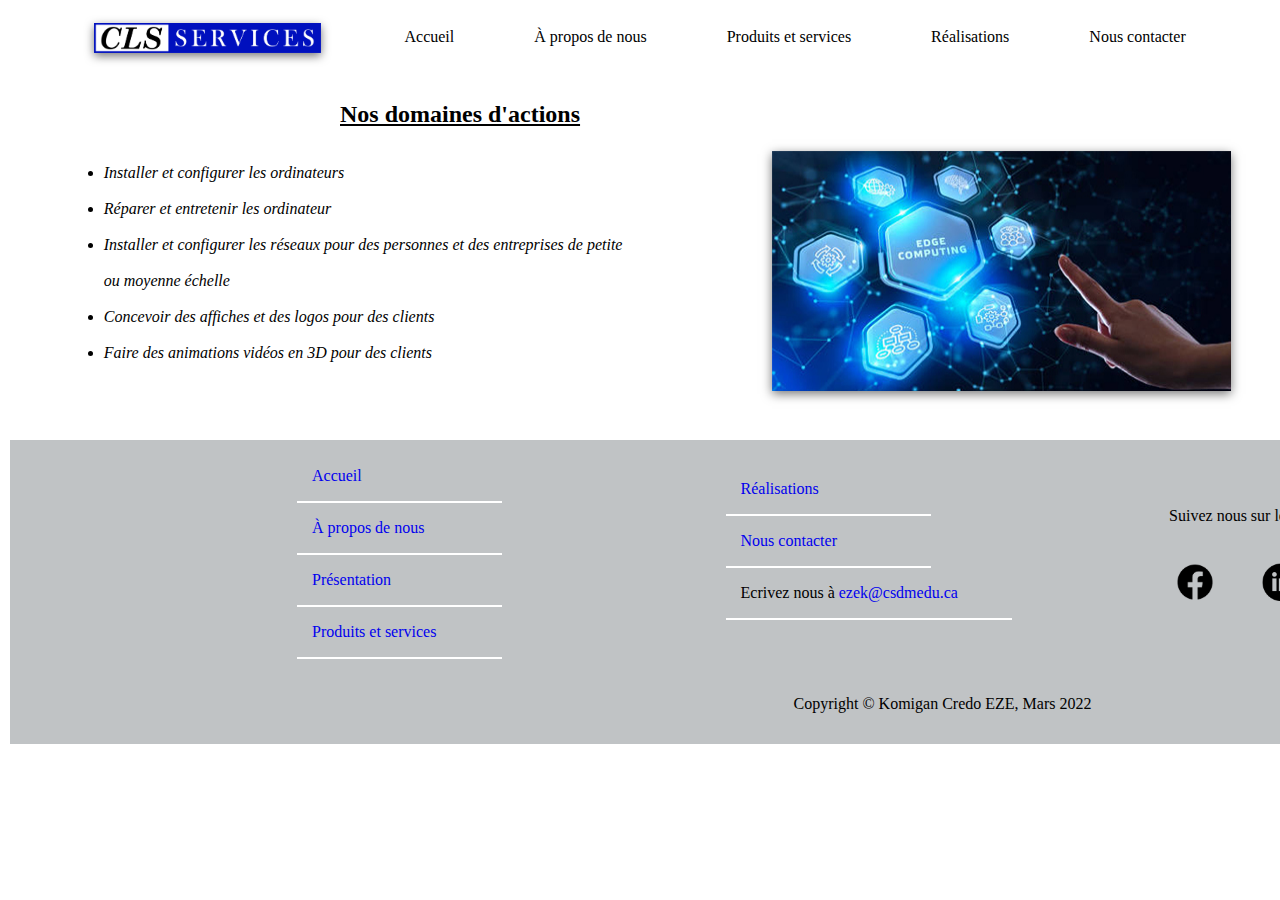
<file: actions.html>
<!DOCTYPE htlm>
<HTLM>

<HEAD>
  <TITLE> Domaines d'actions CLS Services </TITLE>
  <META charset="utf-8">
  <link rel="stylesheet" href="actions.css"/>
</HEAD>
  
<BODY>

<DIV CLASS="contenumenu">
<TABLE ALIGN="center">
	<TR>
		<TD><A href="index.html"><IMG CLASS="logo" SRC="images/Logo2.jpg" HEIGHT="30px"></A></TD>
		<TD>
		<NAV>
			<UL> 
				<LI><A href="index.html">Accueil</A></LI>
				<LI><A href="propos.html">À propos de nous</A>
					<UL CLASS="submenu">
						<LI><A href="presentation.html">Présentation</A></LI>
						<LI><A href="actions.html">Domaines d'actions</A></LI>
					</UL>
				</LI>
						<LI><A href="servicesproduits.html">Produits et services</A>
					<UL CLASS="submenu">
						<LI><A href="solutionsInformatiques.html">Solutions informatiques</A></LI>
						<LI><A href="solutionsInfographiques.html">Solutions infographiques</A></LI>
					</UL>
				</LI>
						<LI><A href="realisations.html">Réalisations</A>
					<UL CLASS="submenu">
						<LI><A href="informatique.html">Informatique</A></LI>
						<LI><A href="infographie.html">Infographie</A></LI>
					</UL>
				</LI>
				<LI><A href="contact.html">Nous contacter</A></LI>
			</UL>
		</NAV>
		</TD>
	</TR>
</TABLE>
</DIV>
 
<H2 STYLE="padding:20 0 0 330px"><U>Nos domaines d'actions</U></H2>

<DIV CLASS="actions" ALIGN="Center">
<TABLE BORDER="0">
	<TR>
		<TD CLASS="taille1">
				<DIV>
					<FONT FACE="Verdana">
						<UL>
							<LI><I>Installer et configurer les ordinateurs</I></LI></BR>
							<LI><I>Réparer et entretenir les ordinateur</I></LI></BR>
							<LI><I>Installer et configurer les réseaux pour des personnes 
							et des entreprises de petite</BR></BR> ou moyenne échelle</I></LI></BR>
							<LI><I>Concevoir des affiches et des logos pour des clients</I></LI></BR>
							<LI><I>Faire des animations vidéos en 3D pour des clients</I></LI>
						
						</UL>

					</FONT>
				</DIV>		
		</TD>
		
		<TD CLASS="taille2">
 			<DIV CLASS="i1">
			<IMG SRC="diap/actions.jpg" WIDTH="459px" HEIGHT="240px">

			</DIV>	
		</TD>
</TABLE>
</DIV>

</BR>
</BR>


<DIV CLASS="contenufooter">
<FOOTER>
<DIV CLASS="contenumenu">
	<TABLE CLASS="tabfooter">
		<TR CLASS="tabtr">
			<TD CLASS="tabtd"><P><A href="index.html">Accueil</A></P>
				<HR ALIGN="left" WIDTH="50%" COLOR="white">
				<P><A href="propos.html">À propos de nous</A></P>
				<HR ALIGN="left" WIDTH="50%" COLOR="white">
				<P><A href="presentation.html">Présentation</A></P>
				<HR ALIGN="left" WIDTH="50%" COLOR="white">
				<P><A href="servicesproduits.html">Produits et services</A></P>
				<HR ALIGN="left" WIDTH="50%" COLOR="white">
			</TD>

			<TD CLASS="tabtd"><P><A href="realisations.html">Réalisations</A></P>
				<HR ALIGN="left" WIDTH="50%" COLOR="white">
				<P><A href="contact.html">Nous contacter</A></P>
				<HR ALIGN="left" WIDTH="50%" COLOR="white">
				<P>Ecrivez nous à <A CLASS="email" HREF="mailto:ezek@csdmedu.ca"> ezek@csdmedu.ca</A></P>
				<HR ALIGN="left" WIDTH="70%" COLOR="white">
				<P><A href="#"></BR></A></P>
			</TD>
		<DIV>	
			<TD CLASS="tabtd" ALIGN="left"><P>Suivez nous sur les réseaux sociaux</P>
				<A href="https://www.facebook.com/credo.eze" TARGET="_blank"><IMG SRC="images/fb.png" WIDTH="10%"></A>
				<A href="https://www.linkedin.com/in/crédo-eze-6a035726" TARGET="_blank"><IMG SRC="images/ln.png" WIDTH="10%"></A>
				<A href="https://www.twitter.com/credolesaint" TARGET="_blank"><IMG SRC="images/tw.png" WIDTH="9%"></A>
				<A href="https://www.youtube.com/channel/UCjar7HT427yYX2AzEuqwKlg" TARGET="_blank"><IMG SRC="images/ytb.png" WIDTH="10%"></A>
			</TD>
		</DIV>
		</TR>
	<TABLE>
	
<FONT ALIGN="center">
<P>Copyright © Komigan Credo EZE, Mars 2022</P>	
</FONT>
</DIV>	

</FOOTER>
</DIV>	

</BODY>

</HTLM>
</file>
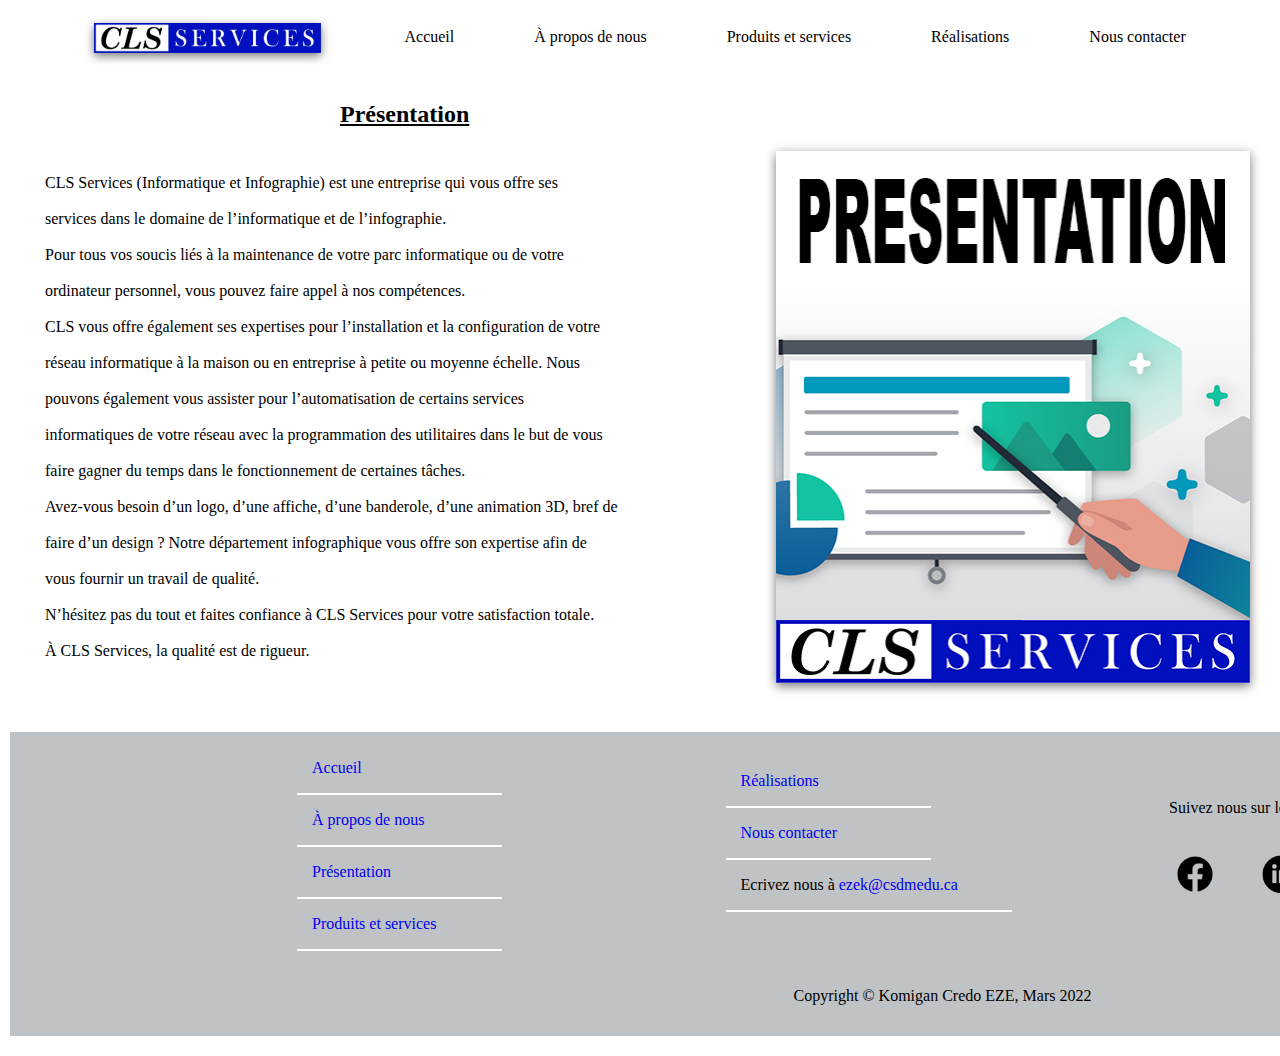
<file: presentation.html>
<!DOCTYPE htlm>
<HTLM>

<HEAD>
  <TITLE> Présentation CLS Services </TITLE>
  <META charset="utf-8">
  <link rel="stylesheet" href="presentation.css"/>
</HEAD>
  
<BODY>

<DIV CLASS="contenumenu">
<TABLE ALIGN="center">
	<TR>
		<TD><A href="index.html"><IMG CLASS="logo" SRC="images/Logo2.jpg" HEIGHT="30px"></A></TD>
		<TD>
		<NAV>
			<UL> 
				<LI><A href="index.html">Accueil</A></LI>
				<LI><A href="propos.html">À propos de nous</A>
					<UL CLASS="submenu">
						<LI><A href="presentation.html">Présentation</A></LI>
						<LI><A href="actions.html">Domaines d'actions</A></LI>
					</UL>
				</LI>
						<LI><A href="servicesproduits.html">Produits et services</A>
					<UL CLASS="submenu">
						<LI><A href="solutionsInformatiques.html">Solutions informatiques</A></LI>
						<LI><A href="solutionsInfographiques.html">Solutions infographiques</A></LI>
					</UL>
				</LI>
						<LI><A href="realisations.html">Réalisations</A>
					<UL CLASS="submenu">
						<LI><A href="informatique.html">Informatique</A></LI>
						<LI><A href="infographie.html">Infographie</A></LI>
					</UL>
				</LI>
				<LI><A href="contact.html">Nous contacter</A></LI>
			</UL>
		</NAV>
		</TD>
	</TR>
</TABLE>
</DIV>
 
<H2 STYLE="padding:20 0 0 330px"><U>Présentation</U></H2>

<DIV CLASS="presentation" ALIGN="Center">
<TABLE BORDER="0">
	<TR>
		<TD CLASS="taille1">
				<DIV>
					<FONT FACE="Verdana">
					<P>
					CLS Services (Informatique et Infographie) est une entreprise qui vous offre ses </BR></BR> services 
					dans le domaine de l’informatique et de l’infographie.</BR></BR>
					Pour tous vos soucis liés à la maintenance de votre parc informatique ou de votre </BR></BR>ordinateur 
					personnel, vous pouvez faire appel à nos compétences.</BR></BR>
					CLS vous offre également ses expertises pour l’installation et la configuration de votre </BR></BR>réseau 
					informatique à la maison ou en entreprise à petite ou moyenne échelle. Nous</BR></BR> pouvons également 
					vous assister pour l’automatisation de certains services </BR></BR> informatiques de votre réseau avec 
					la programmation des utilitaires dans le but de vous </BR></BR> faire gagner du temps dans le fonctionnement 
					de certaines tâches.</BR></BR>
					Avez-vous besoin d’un logo, d’une affiche, d’une banderole, d’une animation 3D, bref de </BR></BR> faire d’un design ? 
					Notre département infographique vous offre son expertise afin de </BR></BR> vous fournir un travail de qualité.</BR></BR>
					N’hésitez pas du tout et faites confiance à CLS Services pour votre satisfaction totale.</BR></BR>
					À CLS Services, la qualité est de rigueur.

					</P>
					</FONT>
				</DIV>		
		</TD>
		
		<TD CLASS="taille2">
 			<DIV CLASS="i1">
			<IMG SRC="diap/presentation.jpg" WIDTH="474px" HEIGHT="532px">

			</DIV>	
		</TD>
</TABLE>
</DIV>

</BR>
</BR>


<DIV CLASS="contenufooter">
<FOOTER>
<DIV CLASS="contenumenu">
	<TABLE CLASS="tabfooter">
		<TR CLASS="tabtr">
			<TD CLASS="tabtd"><P><A href="index.html">Accueil</A></P>
				<HR ALIGN="left" WIDTH="50%" COLOR="white">
				<P><A href="propos.html">À propos de nous</A></P>
				<HR ALIGN="left" WIDTH="50%" COLOR="white">
				<P><A href="presentation.html">Présentation</A></P>
				<HR ALIGN="left" WIDTH="50%" COLOR="white">
				<P><A href="servicesproduits.html">Produits et services</A></P>
				<HR ALIGN="left" WIDTH="50%" COLOR="white">
			</TD>

			<TD CLASS="tabtd"><P><A href="realisations.html">Réalisations</A></P>
				<HR ALIGN="left" WIDTH="50%" COLOR="white">
				<P><A href="contact.html">Nous contacter</A></P>
				<HR ALIGN="left" WIDTH="50%" COLOR="white">
				<P>Ecrivez nous à <A CLASS="email" HREF="mailto:ezek@csdmedu.ca"> ezek@csdmedu.ca</A></P>
				<HR ALIGN="left" WIDTH="70%" COLOR="white">
				<P><A href="#"></BR></A></P>
			</TD>
		<DIV>	
			<TD CLASS="tabtd" ALIGN="left"><P>Suivez nous sur les réseaux sociaux</P>
				<A href="https://www.facebook.com/credo.eze" TARGET="_blank"><IMG SRC="images/fb.png" WIDTH="10%"></A>
				<A href="https://www.linkedin.com/in/crédo-eze-6a035726" TARGET="_blank"><IMG SRC="images/ln.png" WIDTH="10%"></A>
				<A href="https://www.twitter.com/credolesaint" TARGET="_blank"><IMG SRC="images/tw.png" WIDTH="9%"></A>
				<A href="https://www.youtube.com/channel/UCjar7HT427yYX2AzEuqwKlg" TARGET="_blank"><IMG SRC="images/ytb.png" WIDTH="10%"></A>
			</TD>
		</DIV>
		</TR>
	<TABLE>
	
<FONT ALIGN="center">
<P>Copyright © Komigan Credo EZE, Mars 2022</P>	
</FONT>
</DIV>	

</FOOTER>
</DIV>	

</BODY>

</HTLM>
</file>
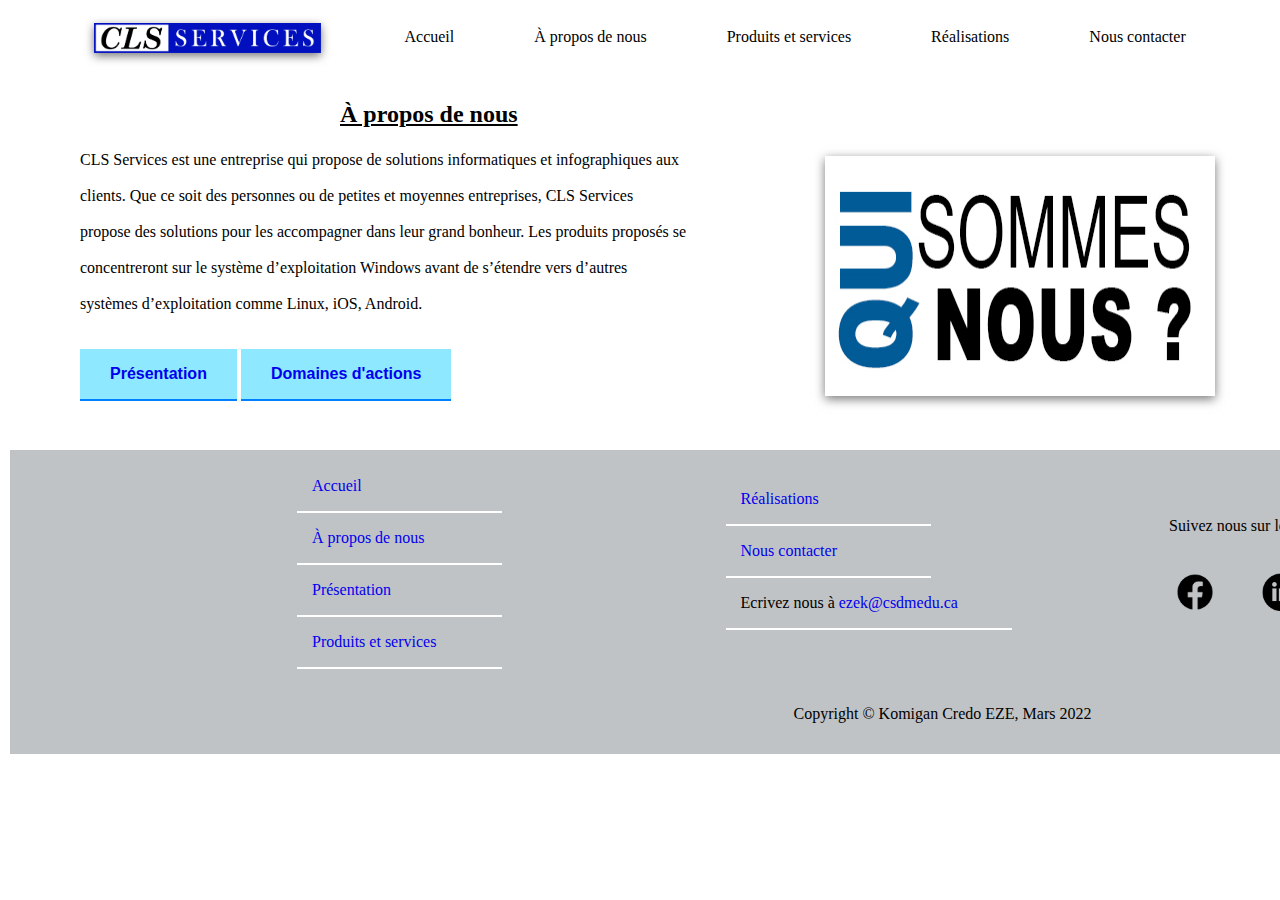
<file: propos.html>
<!DOCTYPE htlm>
<HTLM>

<HEAD>
  <TITLE> À propos de nous CLS Services </TITLE>
  <META charset="utf-8">
  <link rel="stylesheet" href="propos.css"/>
</HEAD>
  
<BODY>

<DIV CLASS="contenumenu">
<TABLE ALIGN="center">
	<TR>
		<TD><A href="index.html"><IMG CLASS="logo" SRC="images/Logo2.jpg" HEIGHT="30px"></A></TD>
		<TD>
		<NAV>
			<UL> 
				<LI><A href="index.html">Accueil</A></LI>
				<LI CLASS="activePropos"><A href="propos.html">À propos de nous</A>
					<UL CLASS="submenu">
						<LI><A href="presentation.html">Présentation</A></LI>
						<LI><A href="actions.html">Domaines d'actions</A></LI>
					</UL>
				</LI>
						<LI><A href="servicesproduits.html">Produits et services</A>
					<UL CLASS="submenu">
						<LI><A href="solutionsInformatiques.html">Solutions informatiques</A></LI>
						<LI><A href="solutionsInfographiques.html">Solutions infographiques</A></LI>
					</UL>
				</LI>
						<LI><A href="realisations.html">Réalisations</A>
					<UL CLASS="submenu">
						<LI><A href="informatique.html">Informatique</A></LI>
						<LI><A href="infographie.html">Infographie</A></LI>
					</UL>
				</LI>
				<LI><A href="contact.html">Nous contacter</A></LI>
			</UL>
		</NAV>
		</TD>
	</TR>
</TABLE>
</DIV>

<H2 STYLE="padding:20 0 0 330px"><U>À propos de nous</U></H2>

<DIV CLASS="presentationbody" ALIGN="Center">
<TABLE BORDER="0">
	<TR>
		<TD CLASS="taille1">
				<DIV>
					<FONT FACE="Verdana">
					<P>CLS Services est une entreprise qui propose de solutions informatiques 
					et infographiques aux </BR></BR> clients. Que ce soit des personnes ou de petites et moyennes entreprises, 
					CLS Services</BR></BR> propose des solutions pour les accompagner dans leur grand bonheur. 
					Les produits proposés se </BR></BR> concentreront sur le système d’exploitation Windows avant de 
					s’étendre vers d’autres </BR></BR> systèmes d’exploitation comme Linux, iOS, Android.</BR></BR></BR>
					<BUTTON TYPE="button"><P><B><A href="presentation.html">Présentation</A></B></P></BUTTON> 
					<BUTTON TYPE="button"><P><B><A href="actions.html">Domaines d'actions</A></B></P></BUTTON>
					</FONT>
				</DIV>		
		</TD>
		
		<TD CLASS="taille2">
 			<DIV CLASS="i1">
			<IMG SRC="diap/propos.jpg" WIDTH="390px" HEIGHT="240px">

			</DIV>	
		</TD>
</TABLE>
</DIV>

</BR>
</BR>

<DIV CLASS="contenufooter">
<FOOTER>
<DIV CLASS="contenumenu">
	<TABLE CLASS="tabfooter">
		<TR CLASS="tabtr">
			<TD CLASS="tabtd"><P><A href="index.html">Accueil</A></P>
				<HR ALIGN="left" WIDTH="50%" COLOR="white">
				<P><A href="propos.html">À propos de nous</A></P>
				<HR ALIGN="left" WIDTH="50%" COLOR="white">
				<P><A href="presentation.html">Présentation</A></P>
				<HR ALIGN="left" WIDTH="50%" COLOR="white">
				<P><A href="servicesproduits.html">Produits et services</A></P>
				<HR ALIGN="left" WIDTH="50%" COLOR="white">
			</TD>

			<TD CLASS="tabtd"><P><A href="realisations.html">Réalisations</A></P>
				<HR ALIGN="left" WIDTH="50%" COLOR="white">
				<P><A href="contact.html">Nous contacter</A></P>
				<HR ALIGN="left" WIDTH="50%" COLOR="white">
				<P>Ecrivez nous à <A CLASS="email" HREF="mailto:ezek@csdmedu.ca"> ezek@csdmedu.ca</A></P>
				<HR ALIGN="left" WIDTH="70%" COLOR="white">
				<P><A href="#"></BR></A></P>
			</TD>
		<DIV>	
			<TD CLASS="tabtd" ALIGN="left"><P>Suivez nous sur les réseaux sociaux</P>
				<A href="https://www.facebook.com/credo.eze" TARGET="_blank"><IMG SRC="images/fb.png" WIDTH="10%"></A>
				<A href="https://www.linkedin.com/in/crédo-eze-6a035726" TARGET="_blank"><IMG SRC="images/ln.png" WIDTH="10%"></A>
				<A href="https://www.twitter.com/credolesaint" TARGET="_blank"><IMG SRC="images/tw.png" WIDTH="9%"></A>
				<A href="https://www.youtube.com/channel/UCjar7HT427yYX2AzEuqwKlg" TARGET="_blank"><IMG SRC="images/ytb.png" WIDTH="10%"></A>
			</TD>
		</DIV>
		</TR>
	<TABLE>
	
<FONT ALIGN="center">
<P>Copyright © Komigan Credo EZE, Mars 2022</P>	
</FONT>
</DIV>	

</FOOTER>
</DIV>	

</FOOTER>
</DIV>	

</BODY>

</HTLM>
</file>
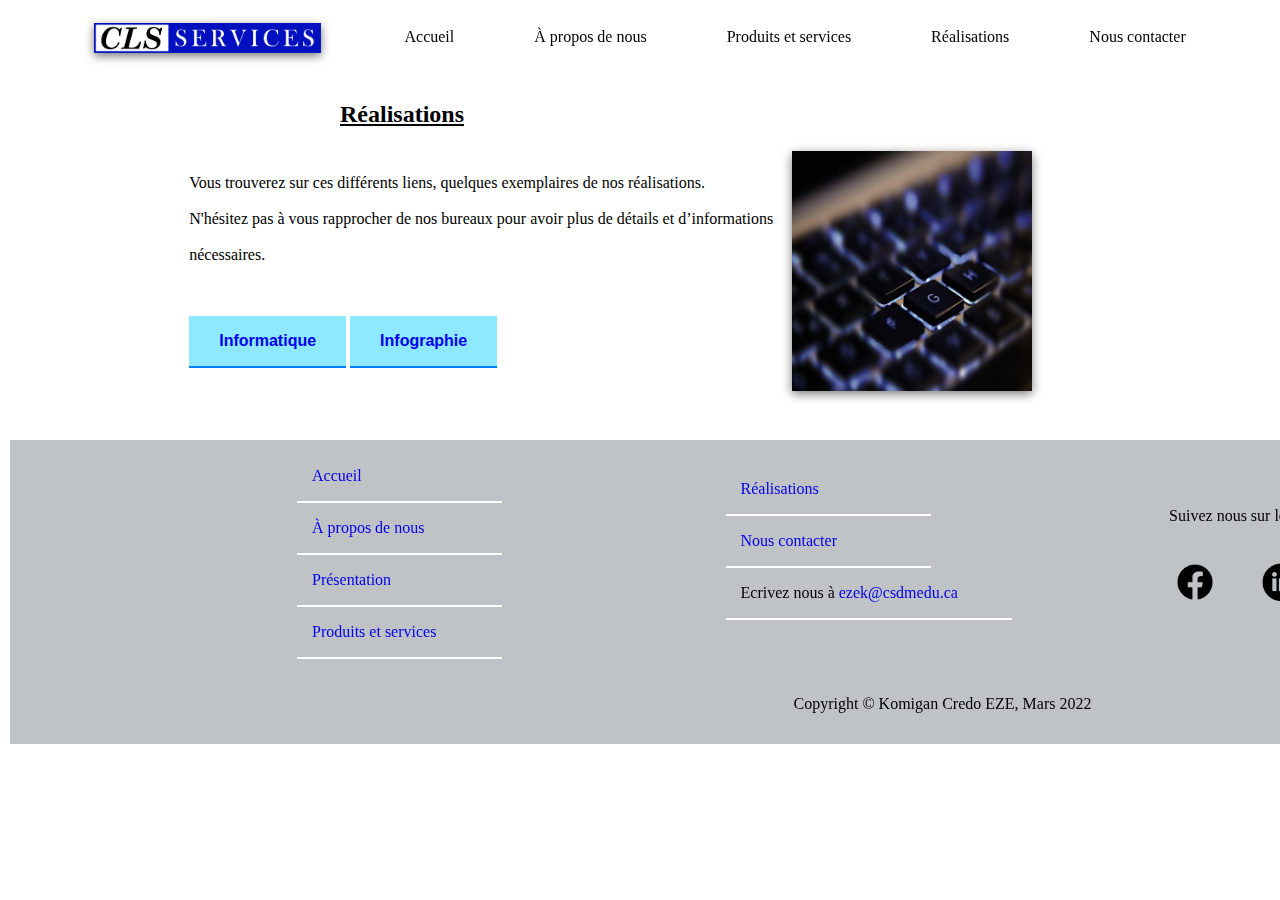
<file: realisations.html>
<!DOCTYPE htlm>
<HTLM>

<HEAD>
  <TITLE> Réalisations CLS Services </TITLE>
  <META charset="utf-8">
  <link rel="stylesheet" href="realisations.css"/>
</HEAD>
  
<BODY>

<DIV CLASS="contenumenu">
<TABLE ALIGN="center">
	<TR>
		<TD><A href="index.html"><IMG CLASS="logo" SRC="images/Logo2.jpg" HEIGHT="30px"></A></TD>
		<TD>
		<NAV>
			<UL> 
				<LI><A href="index.html">Accueil</A></LI>
				<LI CLASS="activePropos"><A href="propos.html">À propos de nous</A>
					<UL CLASS="submenu">
						<LI><A href="presentation.html">Présentation</A></LI>
						<LI><A href="actions.html">Domaines d'actions</A></LI>
					</UL>
				</LI>
						<LI><A href="servicesproduits.html">Produits et services</A>
					<UL CLASS="submenu">
						<LI><A href="solutionsInformatiques.html">Solutions informatiques</A></LI>
						<LI><A href="solutionsInfographiques.html">Solutions infographiques</A></LI>
					</UL>
				</LI>
						<LI><A href="realisations.html">Réalisations</A>
					<UL CLASS="submenu">
						<LI><A href="informatique.html">Informatique</A></LI>
						<LI><A href="infographie.html">Infographie</A></LI>
					</UL>
				</LI>
				<LI><A href="contact.html">Nous contacter</A></LI>
			</UL>
		</NAV>
		</TD>
	</TR>
</TABLE>
</DIV>

<H2 STYLE="padding:20 0 0 330px"><U>Réalisations</U></H2>

<DIV CLASS="presentationbody" ALIGN="Center">
<TABLE BORDER="0">
	<TR>
		<TD CLASS="taille1">
				<DIV>
					<FONT FACE="Verdana">
					<P>Vous trouverez sur ces différents liens, quelques exemplaires de nos réalisations.</BR></BR>
					N'hésitez pas à vous rapprocher de nos bureaux pour avoir plus de détails et d’informations </BR></BR>nécessaires.
					</P>
					</BR></BR>
					<BUTTON TYPE="button"><P><B><A href="informatique.html">Informatique</A></B></P></BUTTON> 
					<BUTTON TYPE="button"><P><B><A href="infographie.html">Infographie</A></B></P></BUTTON> 
					</FONT>
				</DIV>		
		</TD>
		
		<TD CLASS="taille2">
 			<DIV CLASS="i1">
			<IMG SRC="diap/i1.jpg" WIDTH="240px" HEIGHT="240px">

			</DIV>	
		</TD>
</TABLE>
</DIV>

</BR>
</BR>

<DIV CLASS="contenufooter">
<FOOTER>
<DIV CLASS="contenumenu">
	<TABLE CLASS="tabfooter">
		<TR CLASS="tabtr">
			<TD CLASS="tabtd"><P><A href="index.html">Accueil</A></P>
				<HR ALIGN="left" WIDTH="50%" COLOR="white">
				<P><A href="propos.html">À propos de nous</A></P>
				<HR ALIGN="left" WIDTH="50%" COLOR="white">
				<P><A href="presentation.html">Présentation</A></P>
				<HR ALIGN="left" WIDTH="50%" COLOR="white">
				<P><A href="servicesproduits.html">Produits et services</A></P>
				<HR ALIGN="left" WIDTH="50%" COLOR="white">
			</TD>

			<TD CLASS="tabtd"><P><A href="realisations.html">Réalisations</A></P>
				<HR ALIGN="left" WIDTH="50%" COLOR="white">
				<P><A href="contact.html">Nous contacter</A></P>
				<HR ALIGN="left" WIDTH="50%" COLOR="white">
				<P>Ecrivez nous à <A CLASS="email" HREF="mailto:ezek@csdmedu.ca"> ezek@csdmedu.ca</A></P>
				<HR ALIGN="left" WIDTH="70%" COLOR="white">
				<P><A href="#"></BR></A></P>
			</TD>
		<DIV>	
			<TD CLASS="tabtd" ALIGN="left"><P>Suivez nous sur les réseaux sociaux</P>
				<A href="https://www.facebook.com/credo.eze" TARGET="_blank"><IMG SRC="images/fb.png" WIDTH="10%"></A>
				<A href="https://www.linkedin.com/in/crédo-eze-6a035726" TARGET="_blank"><IMG SRC="images/ln.png" WIDTH="10%"></A>
				<A href="https://www.twitter.com/credolesaint" TARGET="_blank"><IMG SRC="images/tw.png" WIDTH="9%"></A>
				<A href="https://www.youtube.com/channel/UCjar7HT427yYX2AzEuqwKlg" TARGET="_blank"><IMG SRC="images/ytb.png" WIDTH="10%"></A>
			</TD>
		</DIV>
		</TR>
	<TABLE>
	
<FONT ALIGN="center">
<P>Copyright © Komigan Credo EZE, Mars 2022</P>	
</FONT>
</DIV>	

</FOOTER>
</DIV>	

</FOOTER>
</DIV>	

</BODY>

</HTLM>
</file>
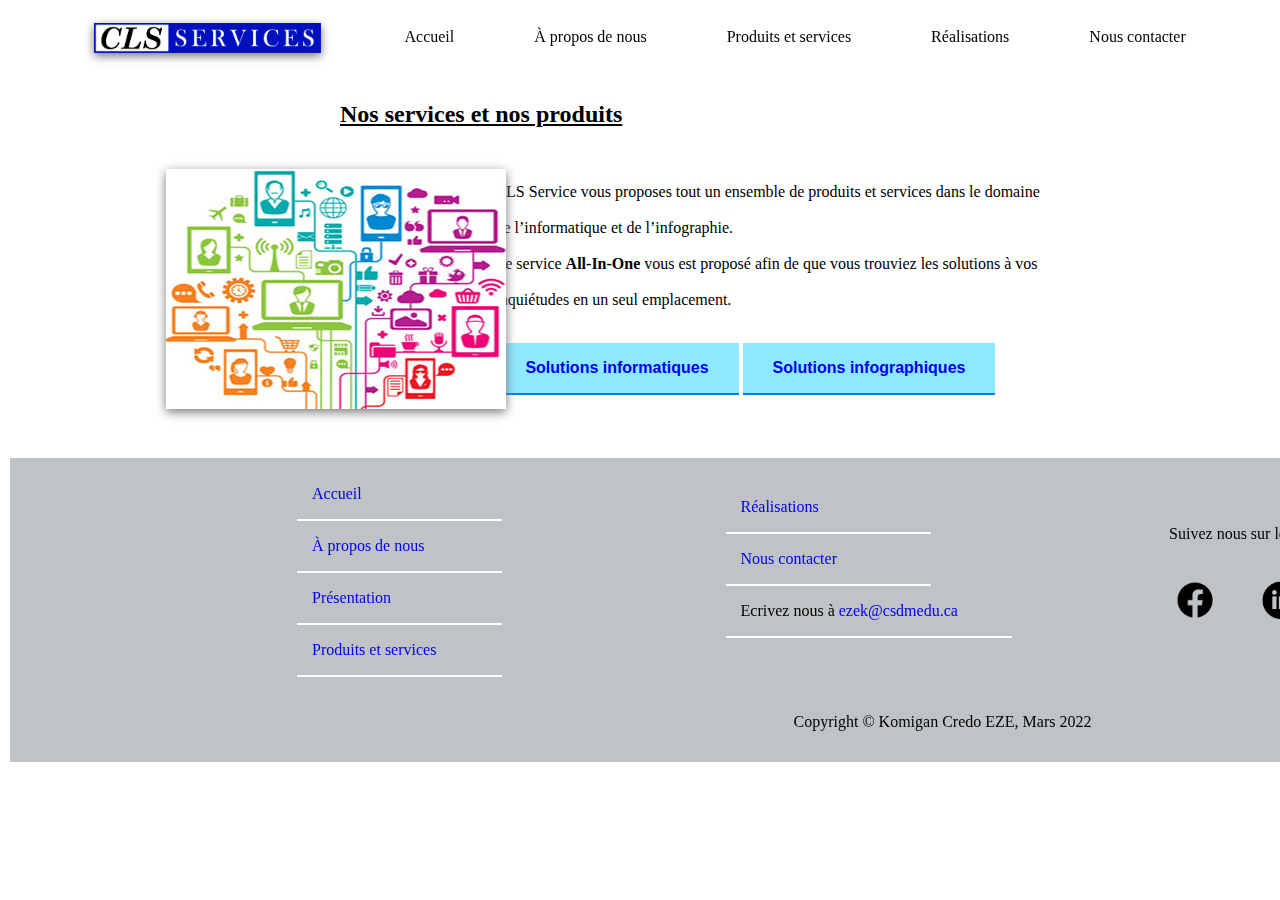
<file: servicesproduits.html>
<!DOCTYPE htlm>
<HTLM>

<HEAD>
  <TITLE> Services et Produits CLS Services </TITLE>
  <META charset="utf-8">
  <link rel="stylesheet" href="servicesproduits.css"/>
</HEAD>
  
<BODY>

<DIV CLASS="contenumenu">
<TABLE ALIGN="center">
	<TR>
		<TD><A href="index.html"><IMG CLASS="logo" SRC="images/Logo2.jpg" HEIGHT="30px"></A></TD>
		<TD>
		<NAV>
			<UL> 
				<LI><A href="index.html">Accueil</A></LI>
				<LI CLASS="activePropos"><A href="propos.html">À propos de nous</A>
					<UL CLASS="submenu">
						<LI><A href="presentation.html">Présentation</A></LI>
						<LI><A href="actions.html">Domaines d'actions</A></LI>
					</UL>
				</LI>
						<LI><A href="servicesproduits.html">Produits et services</A>
					<UL CLASS="submenu">
						<LI><A href="solutionsInformatiques.html">Solutions informatiques</A></LI>
						<LI><A href="solutionsInfographiques.html">Solutions infographiques</A></LI>
					</UL>
				</LI>
						<LI><A href="realisations.html">Réalisations</A>
					<UL CLASS="submenu">
						<LI><A href="informatique.html">Informatique</A></LI>
						<LI><A href="infographie.html">Infographie</A></LI>
					</UL>
				</LI>
				<LI><A href="contact.html">Nous contacter</A></LI>
			</UL>
		</NAV>
		</TD>
	</TR>
</TABLE>
</DIV>

<H2 STYLE="padding:20 0 0 330px"><U>Nos services et nos produits</U></H2>
</BR>

<DIV CLASS="presentationbody" ALIGN="Center">
<TABLE BORDER="0">
	<TR>
		<TD CLASS="taille2">
 			<DIV CLASS="i1">
			<IMG SRC="diap/produits.jpg" WIDTH="340px" HEIGHT="240px">		
		</TD>
		
		<TD CLASS="taille1">
			<DIV>
			<FONT FACE="Verdana">
			<P>CLS Service vous proposes tout un ensemble de produits et services dans le domaine</BR></BR> 
			de  l’informatique et de l’infographie. </BR></BR> 
			Le service <B>All-In-One</B> vous est proposé afin de que vous trouviez les solutions à 
			vos </BR></BR> inquiétudes  en un seul emplacement.
			</BR></BR> 
			</P>
			<BUTTON TYPE="button"><P><B><A href="solutionsInformatiques.html">Solutions informatiques</A></B></P></BUTTON> 
			<BUTTON TYPE="button"><P><B><A href="solutionsInfographiques.html">Solutions infographiques</A></B></P></BUTTON>
			</FONT>
			</DIV>	

			</DIV>	
		</TD>
</TABLE>
</DIV>

</BR>
</BR>

<DIV CLASS="contenufooter">
<FOOTER>
<DIV CLASS="contenumenu">
	<TABLE CLASS="tabfooter">
		<TR CLASS="tabtr">
			<TD CLASS="tabtd"><P><A href="index.html">Accueil</A></P>
				<HR ALIGN="left" WIDTH="50%" COLOR="white">
				<P><A href="propos.html">À propos de nous</A></P>
				<HR ALIGN="left" WIDTH="50%" COLOR="white">
				<P><A href="presentation.html">Présentation</A></P>
				<HR ALIGN="left" WIDTH="50%" COLOR="white">
				<P><A href="servicesproduits.html">Produits et services</A></P>
				<HR ALIGN="left" WIDTH="50%" COLOR="white">
			</TD>

			<TD CLASS="tabtd"><P><A href="realisations.html">Réalisations</A></P>
				<HR ALIGN="left" WIDTH="50%" COLOR="white">
				<P><A href="contact.html">Nous contacter</A></P>
				<HR ALIGN="left" WIDTH="50%" COLOR="white">
				<P>Ecrivez nous à <A CLASS="email" HREF="mailto:ezek@csdmedu.ca"> ezek@csdmedu.ca</A></P>
				<HR ALIGN="left" WIDTH="70%" COLOR="white">
				<P><A href="#"></BR></A></P>
			</TD>
		<DIV>	
			<TD CLASS="tabtd" ALIGN="left"><P>Suivez nous sur les réseaux sociaux</P>
				<A href="https://www.facebook.com/credo.eze" TARGET="_blank"><IMG SRC="images/fb.png" WIDTH="10%"></A>
				<A href="https://www.linkedin.com/in/crédo-eze-6a035726" TARGET="_blank"><IMG SRC="images/ln.png" WIDTH="10%"></A>
				<A href="https://www.twitter.com/credolesaint" TARGET="_blank"><IMG SRC="images/tw.png" WIDTH="9%"></A>
				<A href="https://www.youtube.com/channel/UCjar7HT427yYX2AzEuqwKlg" TARGET="_blank"><IMG SRC="images/ytb.png" WIDTH="10%"></A>
			</TD>
		</DIV>
		</TR>
	<TABLE>
	
<FONT ALIGN="center">
<P>Copyright © Komigan Credo EZE, Mars 2022</P>	
</FONT>
</DIV>	

</FOOTER>
</DIV>	

</FOOTER>
</DIV>	

</BODY>

</HTLM>
</file>
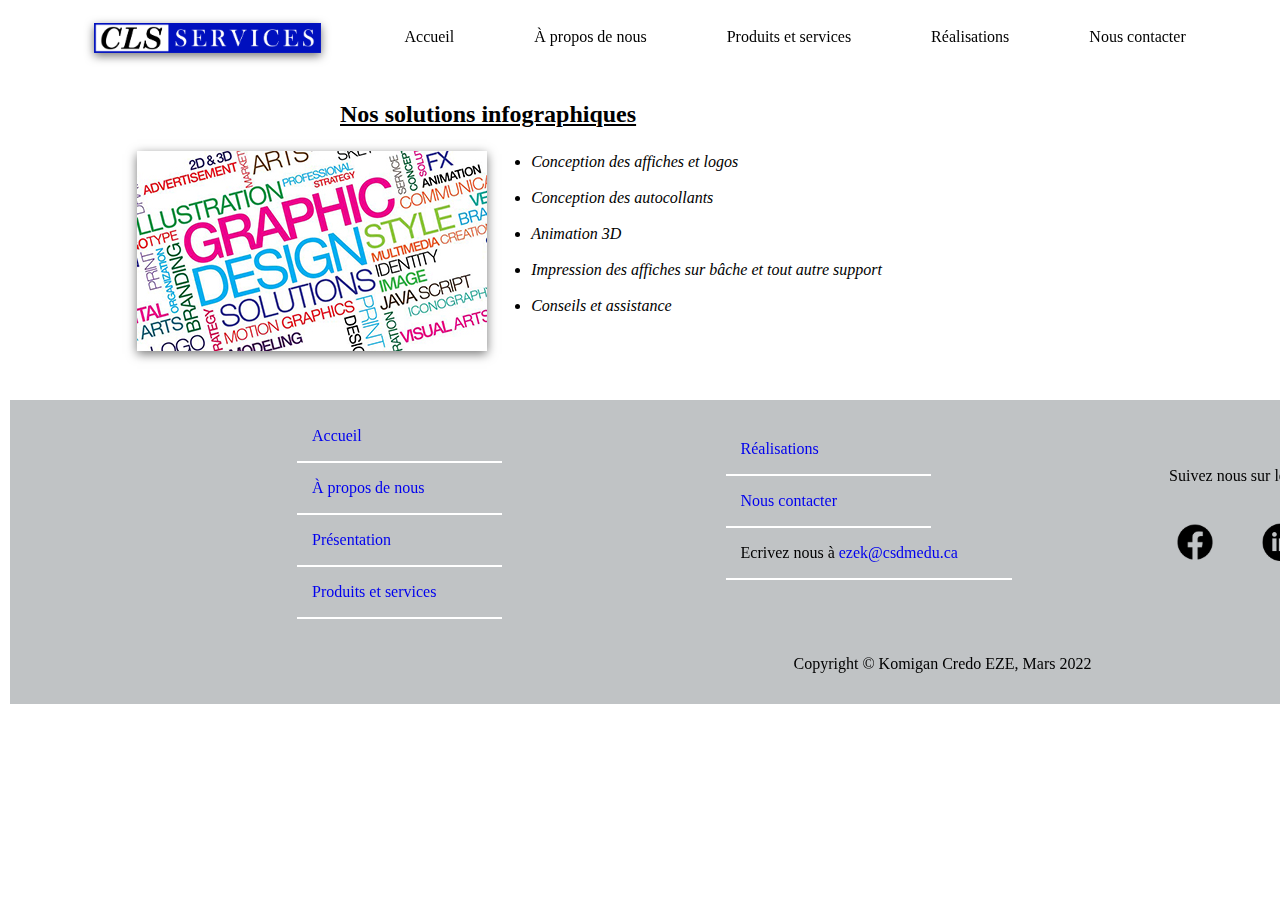
<file: solutionsInfographiques.html>
<!DOCTYPE htlm>
<HTLM>

<HEAD>
  <TITLE> Solutions infographiques CLS Services </TITLE>
  <META charset="utf-8">
  <link rel="stylesheet" href="solutionsInfographiques.css"/>
</HEAD>
  
<BODY>

<DIV CLASS="contenumenu">
<TABLE ALIGN="center">
	<TR>
		<TD><A href="index.html"><IMG CLASS="logo" SRC="images/Logo2.jpg" HEIGHT="30px"></A></TD>
		<TD>
		<NAV>
			<UL> 
				<LI><A href="index.html">Accueil</A></LI>
				<LI CLASS="activePropos"><A href="propos.html">À propos de nous</A>
					<UL CLASS="submenu">
						<LI><A href="presentation.html">Présentation</A></LI>
						<LI><A href="actions.html">Domaines d'actions</A></LI>
					</UL>
				</LI>
						<LI><A href="servicesproduits.html">Produits et services</A>
					<UL CLASS="submenu">
						<LI><A href="solutionsInformatiques.html">Solutions informatiques</A></LI>
						<LI><A href="solutionsInfographiques.html">Solutions infographiques</A></LI>
					</UL>
				</LI>
						<LI><A href="realisations.html">Réalisations</A>
					<UL CLASS="submenu">
						<LI><A href="informatique.html">Informatique</A></LI>
						<LI><A href="infographie.html">Infographie</A></LI>
					</UL>
				</LI>
				<LI><A href="contact.html">Nous contacter</A></LI>
			</UL>
		</NAV>
		</TD>
	</TR>
</TABLE>
</DIV>

<H2 STYLE="padding:20 0 0 330px"><U>Nos solutions infographiques</U></H2>

<DIV CLASS="presentationbody" ALIGN="Center">
<TABLE BORDER="0">
	<TR>
		<TD CLASS="taille2">
 			<DIV CLASS="i1">
			<IMG SRC="diap/infographie.jpg" WIDTH="350px" HEIGHT="200px">		
		</TD>
		
		<TD CLASS="taille1">
			<DIV>
			<FONT FACE="Verdana">
				<UL>
					<LI><I>Conception des affiches et logos</I></LI></BR>
					<LI><I>Conception des autocollants</I></LI></BR>
					<LI><I>Animation 3D</I></LI></BR>
					<LI><I>Impression des affiches sur bâche et tout autre support</I></LI></BR>
					<LI><I>Conseils et assistance </I></LI></BR>
				</UL>
			</FONT>
			</DIV>	

			</DIV>	
		</TD>
</TABLE>
</DIV>

</BR>
</BR>

<DIV CLASS="contenufooter">
<FOOTER>
<DIV CLASS="contenumenu">
	<TABLE CLASS="tabfooter">
		<TR CLASS="tabtr">
			<TD CLASS="tabtd"><P><A href="index.html">Accueil</A></P>
				<HR ALIGN="left" WIDTH="50%" COLOR="white">
				<P><A href="propos.html">À propos de nous</A></P>
				<HR ALIGN="left" WIDTH="50%" COLOR="white">
				<P><A href="presentation.html">Présentation</A></P>
				<HR ALIGN="left" WIDTH="50%" COLOR="white">
				<P><A href="servicesproduits.html">Produits et services</A></P>
				<HR ALIGN="left" WIDTH="50%" COLOR="white">
			</TD>

			<TD CLASS="tabtd"><P><A href="realisations.html">Réalisations</A></P>
				<HR ALIGN="left" WIDTH="50%" COLOR="white">
				<P><A href="contact.html">Nous contacter</A></P>
				<HR ALIGN="left" WIDTH="50%" COLOR="white">
				<P>Ecrivez nous à <A CLASS="email" HREF="mailto:ezek@csdmedu.ca"> ezek@csdmedu.ca</A></P>
				<HR ALIGN="left" WIDTH="70%" COLOR="white">
				<P><A href="#"></BR></A></P>
			</TD>
		<DIV>	
			<TD CLASS="tabtd" ALIGN="left"><P>Suivez nous sur les réseaux sociaux</P>
				<A href="https://www.facebook.com/credo.eze" TARGET="_blank"><IMG SRC="images/fb.png" WIDTH="10%"></A>
				<A href="https://www.linkedin.com/in/crédo-eze-6a035726" TARGET="_blank"><IMG SRC="images/ln.png" WIDTH="10%"></A>
				<A href="https://www.twitter.com/credolesaint" TARGET="_blank"><IMG SRC="images/tw.png" WIDTH="9%"></A>
				<A href="https://www.youtube.com/channel/UCjar7HT427yYX2AzEuqwKlg" TARGET="_blank"><IMG SRC="images/ytb.png" WIDTH="10%"></A>
			</TD>
		</DIV>
		</TR>
	<TABLE>
	
<FONT ALIGN="center">
<P>Copyright © Komigan Credo EZE, Mars 2022</P>	
</FONT>
</DIV>	

</FOOTER>
</DIV>	

</FOOTER>
</DIV>	

</BODY>

</HTLM>
</file>
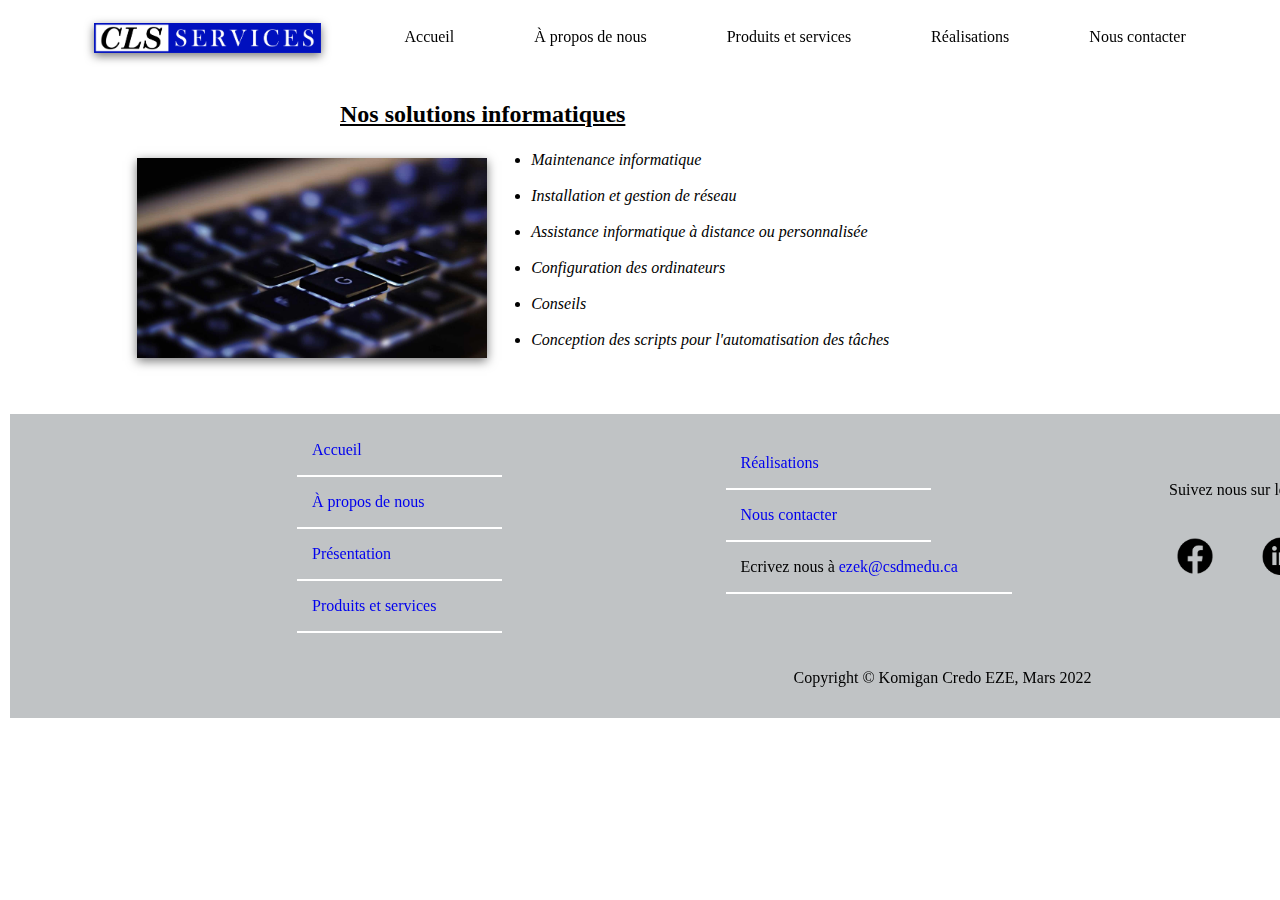
<file: solutionsInformatiques.html>
<!DOCTYPE htlm>
<HTLM>

<HEAD>
  <TITLE> Solutions informatiques CLS Services </TITLE>
  <META charset="utf-8">
  <link rel="stylesheet" href="solutionsInformatiques.css"/>
</HEAD>
  
<BODY>

<DIV CLASS="contenumenu">
<TABLE ALIGN="center">
	<TR>
		<TD><A href="index.html"><IMG CLASS="logo" SRC="images/Logo2.jpg" HEIGHT="30px"></A></TD>
		<TD>
		<NAV>
			<UL> 
				<LI><A href="index.html">Accueil</A></LI>
				<LI CLASS="activePropos"><A href="propos.html">À propos de nous</A>
					<UL CLASS="submenu">
						<LI><A href="presentation.html">Présentation</A></LI>
						<LI><A href="actions.html">Domaines d'actions</A></LI>
					</UL>
				</LI>
						<LI><A href="servicesproduits.html">Produits et services</A>
					<UL CLASS="submenu">
						<LI><A href="solutionsInformatiques.html">Solutions informatiques</A></LI>
						<LI><A href="solutionsInfographiques.html">Solutions infographiques</A></LI>
					</UL>
				</LI>
						<LI><A href="realisations.html">Réalisations</A>
					<UL CLASS="submenu">
						<LI><A href="informatique.html">Informatique</A></LI>
						<LI><A href="infographie.html">Infographie</A></LI>
					</UL>
				</LI>
				<LI><A href="contact.html">Nous contacter</A></LI>
			</UL>
		</NAV>
		</TD>
	</TR>
</TABLE>
</DIV>

<H2 STYLE="padding:20 0 0 330px"><U>Nos solutions informatiques</U></H2>

<DIV CLASS="presentationbody" ALIGN="Center">
<TABLE BORDER="0">
	<TR>
		<TD CLASS="taille2">
 			<DIV CLASS="i1">
			<IMG SRC="diap/i1.jpg" WIDTH="350px" HEIGHT="200px">		
		</TD>
		
		<TD CLASS="taille1">
			<DIV>
			<FONT FACE="Verdana">
				<UL>
					<LI><I>Maintenance informatique</I></LI></BR>
					<LI><I>Installation et gestion de réseau</I></LI></BR>
					<LI><I>Assistance informatique à distance ou personnalisée</I></LI></BR>
					<LI><I>Configuration des ordinateurs</I></LI></BR>
					<LI><I>Conseils </I></LI></BR>
					<LI><I>Conception des scripts pour l'automatisation des tâches</I></LI>
			</FONT>
			</DIV>	

			</DIV>	
		</TD>
</TABLE>
</DIV>

</BR>
</BR>

<DIV CLASS="contenufooter">
<FOOTER>
<DIV CLASS="contenumenu">
	<TABLE CLASS="tabfooter">
		<TR CLASS="tabtr">
			<TD CLASS="tabtd"><P><A href="index.html">Accueil</A></P>
				<HR ALIGN="left" WIDTH="50%" COLOR="white">
				<P><A href="propos.html">À propos de nous</A></P>
				<HR ALIGN="left" WIDTH="50%" COLOR="white">
				<P><A href="presentation.html">Présentation</A></P>
				<HR ALIGN="left" WIDTH="50%" COLOR="white">
				<P><A href="servicesproduits.html">Produits et services</A></P>
				<HR ALIGN="left" WIDTH="50%" COLOR="white">
			</TD>

			<TD CLASS="tabtd"><P><A href="realisations.html">Réalisations</A></P>
				<HR ALIGN="left" WIDTH="50%" COLOR="white">
				<P><A href="contact.html">Nous contacter</A></P>
				<HR ALIGN="left" WIDTH="50%" COLOR="white">
				<P>Ecrivez nous à <A CLASS="email" HREF="mailto:ezek@csdmedu.ca"> ezek@csdmedu.ca</A></P>
				<HR ALIGN="left" WIDTH="70%" COLOR="white">
				<P><A href="#"></BR></A></P>
			</TD>
		<DIV>	
			<TD CLASS="tabtd" ALIGN="left"><P>Suivez nous sur les réseaux sociaux</P>
				<A href="https://www.facebook.com/credo.eze" TARGET="_blank"><IMG SRC="images/fb.png" WIDTH="10%"></A>
				<A href="https://www.linkedin.com/in/crédo-eze-6a035726" TARGET="_blank"><IMG SRC="images/ln.png" WIDTH="10%"></A>
				<A href="https://www.twitter.com/credolesaint" TARGET="_blank"><IMG SRC="images/tw.png" WIDTH="9%"></A>
				<A href="https://www.youtube.com/channel/UCjar7HT427yYX2AzEuqwKlg" TARGET="_blank"><IMG SRC="images/ytb.png" WIDTH="10%"></A>
			</TD>
		</DIV>
		</TR>
	<TABLE>
	
<FONT ALIGN="center">
<P>Copyright © Komigan Credo EZE, Mars 2022</P>	
</FONT>
</DIV>	

</FOOTER>
</DIV>	

</FOOTER>
</DIV>	

</BODY>

</HTLM>
</file>
<file: actions.css>
/* Code pour le menu*/
body{
	margin: 5px;
	padding: 5px;
} 

.logo {
	box-shadow: 0px 3px 10px #777;
}

nav{
	font-family: Verdana;
	margin: 0 auto;
	position: sticky;
    top: 0px
}
 
nav ul{
	list-style-type: none;
}
 
 
nav ul li{
	float: left;
	margin-right: 0px;
	position: relative;
	background-color: white;  /* coleur arrière plan du menu*/
}
 

nav a{
    display: block;
    text-decoration: none;
    color: black;
    border-bottom: 2px solid transparent;
    padding: 10px 40px;
} 
 
nav a:hover{
    color: red;
	background-color: #8ee8ff;  /* coleur du menu au passage de la souris */
	border-bottom: 2px solid #0080ff;
}
 
.submenu li{
	border-top: 2px solid #0080ff;
	background-color: #8ee8ff;
} 
 
.submenu li a{
	padding: 15px 20px;
	width: 250px;
} 
 
.submenu{
    display: none;
    position: absolute;
    width: 100%;
    z-index: 1000;
} 
 
nav > ul li:hover .submenu{
    display: block;
	padding: 0px 0px; /* positionnement de chaque menu*/
}
 
.submenu li{
    float: none;
    width: 100%;
    text-align: left;
} 
 
.submenu a{
    padding: 10px;
    border-bottom: none;
}
 
.submenu a:hover{
    border-bottom: none;
    background-color: RGBa(200,200,200,0.1);

}
 
nav li:hover .submenu{
	display: inline-block;
	position: absolute;
	top: 40px;
	letf: 0px;
	padding: 0px;
	z-index: 1000;
} 

.contenumenu{
	width: 1300px;
	margin: 5px auto;

}

/*    */

.actions{
	width: 1200px;
	margin: 0px auto;
}

.taille1 {
	table-layout: fixed;
    width: 60%;
	text-align: justify;
}


.taille2 {
	table-layout: fixed;
    width: 40%;
}

.i1 IMG{
	box-shadow: 0px 3px 10px #777;
	position: relative;
	left: 15px;
}


/* Code pour le pied de page*/
footer {
	background-color: #c0c3c5;
	padding: 10px;
}

footer P{
	margin-left: 15px;
}

.contenufooter{
	width: 1850px;
	margin: 10px auto;
}

.tabfooter {
  table-layout: fixed;
  width: 100%;
}

.tabtr a img{
  margin: 20px;
}

.tabtd:nth-child(1) {
  width: 33%;
}

.tabtd:nth-child(2) {
  width: 33%;
}

.tabtd:nth-child(3) {
  width: 34%;
}


.tabtd {
  padding: 10px;
}

.tabtd a {
  text-decoration: none;
}

.tabtd a:hover {
  color: red;
}
</file>
<file: presentation.css>
/* Code pour le menu*/
body{
	margin: 5px;
	padding: 5px;
} 

.logo {
	box-shadow: 0px 3px 10px #777;
}

nav{
	font-family: Verdana;
	margin: 0 auto;
	position: sticky;
    top: 0px
}
 
nav ul{
	list-style-type: none;
}
 
 
nav ul li{
	float: left;
	margin-right: 0px;
	position: relative;
	background-color: white;  /* coleur arrière plan du menu*/
}
 

nav a{
    display: block;
    text-decoration: none;
    color: black;
    border-bottom: 2px solid transparent;
    padding: 10px 40px;
} 
 
nav a:hover{
    color: red;
	background-color: #8ee8ff;  /* coleur du menu au passage de la souris */
	border-bottom: 2px solid #0080ff;
}
 
.submenu li{
	border-top: 2px solid #0080ff;
	background-color: #8ee8ff;
} 
 
.submenu li a{
	padding: 15px 20px;
	width: 250px;
} 
 
.submenu{
    display: none;
    position: absolute;
    width: 100%;
    z-index: 1000;
} 
 
nav > ul li:hover .submenu{
    display: block;
	padding: 0px 00px; /* positionnement de chaque menu*/
}
 
.submenu li{
    float: none;
    width: 100%;
    text-align: left;
} 
 
.submenu a{
    padding: 10px;
    border-bottom: none;
}
 
.submenu a:hover{
    border-bottom: none;
    background-color: RGBa(200,200,200,0.1);

}
 
nav li:hover .submenu{
	display: inline-block;
	position: absolute;
	top: 40px;
	letf: 0px;
	padding: 0px;
	z-index: 1000;
} 

.contenumenu{
	width: 1300px;
	margin: 5px auto;

}

/*    */

.presentation{
	width: 1200px;
	margin: 0px auto;
}

.taille1 {
	table-layout: fixed;
    width: 60%;
	text-align: justify;
}


.taille2 {
	table-layout: fixed;
    width: 40%;
}

.i1 IMG{
	box-shadow: 0px 3px 10px #777;
	position: relative;
	left: 15px;
}


/* Code pour le pied de page*/
footer {
	background-color: #c0c3c5;
	padding: 10px;
}

footer P{
	margin-left: 15px;
}

.contenufooter{
	width: 1850px;
	margin: 10px auto;
}

.tabfooter {
  table-layout: fixed;
  width: 100%;
}

.tabtr a img{
  margin: 20px;
}

.tabtd:nth-child(1) {
  width: 33%;
}

.tabtd:nth-child(2) {
  width: 33%;
}

.tabtd:nth-child(3) {
  width: 34%;
}

.tabtd {
  padding: 10px;
}

.tabtd a {
  text-decoration: none;
}

.tabtd a:hover {
  color: red;
}
</file>
<file: propos.css>
/* Code pour le menu*/
body{
	margin: 5px;
	padding: 5px;
} 

.logo {
	box-shadow: 0px 3px 10px #777;
}

nav{
	font-family: Verdana;
	margin: 0 auto;
	position: sticky;
    top: 0px
}
 
nav ul{
	list-style-type: none;
}
 
 
nav ul li{
	float: left;
	margin-right: 0px;
	position: relative;
	background-color: white;  /* coleur arrière plan du menu*/
}

nav a{
    display: block;
    text-decoration: none;
    color: black;
    border-bottom: 2px solid transparent;
    padding: 10px 40px;
} 
 
nav a:hover{
    color: red;
	background-color: #8ee8ff;  /* coleur du menu au passage de la souris */
	border-bottom: 2px solid #0080ff;
}
  
  
.submenu li{
	border-top: 2px solid #0080ff; /* coleur du sous-menu déroulant au passage de la souris */
	background-color: #8ee8ff;
} 
 
.submenu li a{
	padding: 15px 20px;
	width: 250px; 
} 
 
.submenu{
    display: none;
    position: absolute;
    width: 100%;
    z-index: 1000;
} 
 
nav > ul li:hover .submenu{
    display: block;
	padding: 0px 0px; /* positionnement de chaque menu*/
}
 
.submenu li{
    float: none;
    width: 100%;
    text-align: left;
} 
 
.submenu a{
    padding: 10px;
    border-bottom: none;
}
 
.submenu a:hover{
    border-bottom: none;
    background-color: RGBa(200,200,200,0.1);

}

nav li:hover .submenu{
	display: inline-block;
	position: absolute;
	top: 40px;
	letf: 0px;
	padding: 0px;
	z-index: 1000;
} 

.contenumenu{
	width: 1300px;
	margin: 5px auto;

}

/**/

.presentationbody{
	width: 1200px;
	margin: 0px auto;
}

.taille1 {
	table-layout: fixed;
    width: 65%;
	text-align: justify;
}

.taille1 a{
	text-decoration: none;
}


.taille2 {
	table-layout: fixed;
    width: 35%;
}

.i1 IMG{
	box-shadow: 0px 3px 10px #777;
	position: relative;
	left: 15px;
}

BUTTON {
	background-color: #8ee8ff;
	border: none;
	padding: 0px 30px;
	text-align: center;
	font-size: 16px;
	border-bottom: 2px solid #0080ff;
}

BUTTON:hover {
	background-color: #c9f4ff;
	border: none;
	padding: 0px 30px;
	text-align: center;
	font-size: 16px;
	border-bottom: 2px solid #0080ff;
}

/* Code pour le pied de page*/
footer {
	background-color: #c0c3c5;
	padding: 10px;
}

footer P{
	margin-left: 15px;
}

.contenufooter{
	width: 1850px;
	margin: 10px auto;
}

.tabfooter {
  table-layout: fixed;
  width: 100%;
}

.tabtr a img{
  margin: 20px;
}

.tabtd:nth-child(1) {
  width: 33%;
}

.tabtd:nth-child(2) {
  width: 33%;
}

.tabtd:nth-child(3) {
  width: 34%;
}

.tabtd {
  padding: 10px;
}

.tabtd a {
  text-decoration: none;
}

.tabtd a:hover {
  color: red;
}
</file>
<file: realisations.css>
/* Code pour le menu*/
body{
	margin: 5px;
	padding: 5px;
} 

.logo {
	box-shadow: 0px 3px 10px #777;
}

nav{
	font-family: Verdana;
	margin: 0 auto;
	position: sticky;
    top: 0px
}
 
nav ul{
	list-style-type: none;
}
 
 
nav ul li{
	float: left;
	margin-right: 0px;
	position: relative;
}
 

nav a{
    display: block;
    text-decoration: none;
    color: black;
    border-bottom: 2px solid transparent;
    padding: 10px 40px;
} 
 
nav a:hover{
    color: red;
	background-color: #8ee8ff;  /* coleur du menu au passage de la souris */
	border-bottom: 2px solid #0080ff;
}
 
.submenu li{
	border-top: 2px solid #0080ff;
	background-color: #8ee8ff;
} 
 
.submenu li a{
	padding: 15px 20px;
	width: 250px;
} 
 
.submenu{
    display: none;
    position: absolute;
    width: 100%;
    z-index: 1000;
} 
 
nav > ul li:hover .submenu{
    display: block;
	padding: 0px 0px;  /* positionnement de chaque menu*/
}
 
.submenu li{
    float: none;
    width: 100%;
    text-align: left;
} 
 
.submenu a{
    padding: 10px;
    border-bottom: none;
}
 
.submenu a:hover{
    border-bottom: none;
    background-color: RGBa(200,200,200,0.1);

}
 
nav li:hover .submenu{
	display: inline-block;
	position: absolute;
	top: 40px;
	letf: 0px;
	padding: 0px;
	z-index: 1000;
} 

.contenumenu{
	width: 1300px;
	margin: 5px auto;
	position: relative;
	z-index: 2;
}

/**/

.presentationbody{
	width: 1200px;
	margin: 0px auto;
}

.taille1 {
	table-layout: fixed;
    width: 65%;
	text-align: justify;
}

.taille1 a{
	text-decoration: none;
}


.taille2 {
	table-layout: fixed;
    width: 35%;
}

.i1 IMG{
	box-shadow: 0px 3px 10px #777;
	position: relative;
	left: 15px;
}

BUTTON {
	background-color: #8ee8ff;
	border: none;
	padding: 0px 30px;
	text-align: center;
	font-size: 16px;
	border-bottom: 2px solid #0080ff;
}

BUTTON:hover {
	background-color: #c9f4ff;
	border: none;
	padding: 0px 30px;
	text-align: center;
	font-size: 16px;
	border-bottom: 2px solid #0080ff;
}

/* Code pour le pied de page*/
footer {
	background-color: #c0c3c5;
	padding: 10px;
}

footer P{
	margin-left: 15px;
}

.contenufooter{
	width: 1850px;
	margin: 10px auto;
}

.tabfooter {
  table-layout: fixed;
  width: 100%;
}

.tabtr a img{
  margin: 20px;
}

.tabtd:nth-child(1) {
  width: 33%;
}

.tabtd:nth-child(2) {
  width: 33%;
}

.tabtd:nth-child(3) {
  width: 34%;
}

.tabtd {
  padding: 10px;
}

.tabtd a {
  text-decoration: none;
}

.tabtd a:hover {
  color: red;
}
</file>
<file: servicesproduits.css>
/* Code pour le menu*/
body{
	margin: 5px;
	padding: 5px;
} 

.logo {
	box-shadow: 0px 3px 10px #777;
}

nav{
	font-family: Verdana;
	margin: 0 auto;
	position: sticky;
    top: 0px
}
 
nav ul{
	list-style-type: none;
}
 
 
nav ul li{
	float: left;
	margin-right: 0px;
	position: relative;
}
 

nav a{
    display: block;
    text-decoration: none;
    color: black;
    border-bottom: 2px solid transparent;
    padding: 10px 40px;
} 
 
nav a:hover{
    color: red;
	background-color: #8ee8ff;  /* coleur du menu au passage de la souris */
	border-bottom: 2px solid #0080ff;
}
 
.submenu li{
	border-top: 2px solid #0080ff;
	background-color: #8ee8ff;
} 
 
.submenu li a{
	padding: 15px 20px;
	width: 250px;
} 
 
.submenu{
    display: none;
    position: absolute;
    width: 100%;
    z-index: 1000;
} 
 
nav > ul li:hover .submenu{
    display: block;
	padding: 0px 0px;  /* positionnement de chaque menu*/
}
 
.submenu li{
    float: none;
    width: 100%;
    text-align: left;
} 
 
.submenu a{
    padding: 10px;
    border-bottom: none;
}
 
.submenu a:hover{
    border-bottom: none;
    background-color: RGBa(200,200,200,0.1);

}
 
nav li:hover .submenu{
	display: inline-block;
	position: absolute;
	top: 40px;
	letf: 0px;
	padding: 0px;
	z-index: 1000;
} 

.contenumenu{
	width: 1300px;
	margin: 5px auto;
	position: relative;
	z-index: 2;
}

/**/

.presentationbody{
	width: 1100px;
	margin: 0px auto;
}

.taille1 {
	table-layout: fixed;
    width: 65%;
	text-align: justify;
}

.taille1 a{
	text-decoration: none;
}


.taille2 {
	table-layout: fixed;
    width: 35%;
}

.i1 IMG{
	box-shadow: 0px 3px 10px #777;
	position: relative;
	left: 15px;
}

BUTTON {
	background-color: #8ee8ff;
	border: none;
	padding: 0px 30px;
	text-align: center;
	font-size: 16px;
	border-bottom: 2px solid #0080ff;
}

BUTTON:hover {
	background-color: #c9f4ff;
	border: none;
	padding: 0px 30px;
	text-align: center;
	font-size: 16px;
	border-bottom: 2px solid #0080ff;
}


/* Code pour le pied de page*/
footer {
	background-color: #c0c3c5;
	padding: 10px;
}

footer P{
	margin-left: 15px;
}

.contenufooter{
	width: 1850px;
	margin: 10px auto;
}

.tabfooter {
  table-layout: fixed;
  width: 100%;
}

.tabtr a img{
  margin: 20px;
}

.tabtd:nth-child(1) {
  width: 33%;
}

.tabtd:nth-child(2) {
  width: 33%;
}

.tabtd:nth-child(3) {
  width: 34%;
}

.tabtd a {
  text-decoration: none;
}

.tabtd {
  padding: 10px;
}

.tabtd a:hover {
  color: red;
}
</file>
<file: solutionsInfographiques.css>
/* Code pour le menu*/
body{
	margin: 5px;
	padding: 5px;
} 

.logo {
	box-shadow: 0px 3px 10px #777;
}

nav{
	font-family: Verdana;
	margin: 0 auto;
	position: sticky;
    top: 0px
}
 
nav ul{
	list-style-type: none;
}
 
 
nav ul li{
	float: left;
	margin-right: 0px;
	position: relative;
}
 

nav a{
    display: block;
    text-decoration: none;
    color: black;
    border-bottom: 2px solid transparent;
    padding: 10px 40px;
} 
 
nav a:hover{
    color: red;
	background-color: #8ee8ff;  /* coleur du menu au passage de la souris */
	border-bottom: 2px solid #0080ff;
}
 
.submenu li{
	border-top: 2px solid #0080ff;
	background-color: #8ee8ff;
} 
 
.submenu li a{
	padding: 15px 20px;
	width: 250px;
} 
 
.submenu{
    display: none;
    position: absolute;
    width: 100%;
    z-index: 1000;
} 
 
nav > ul li:hover .submenu{
    display: block;
	padding: 0px 0px;  /* positionnement de chaque menu*/
}
 
.submenu li{
    float: none;
    width: 100%;
    text-align: left;
} 
 
.submenu a{
    padding: 10px;
    border-bottom: none;
}
 
.submenu a:hover{
    border-bottom: none;
    background-color: RGBa(200,200,200,0.1);

}
 
nav li:hover .submenu{
	display: inline-block;
	position: absolute;
	top: 40px;
	letf: 0px;
	padding: 0px;
	z-index: 1000;
} 

.contenumenu{
	width: 1300px;
	margin: 5px auto;
	position: relative;
	z-index: 2;
}

/**/

.presentationbody{
	width: 1100px;
	margin: 0px auto;
}

.taille1 {
	table-layout: fixed;
    width: 65%;
	text-align: justify;
}


.taille2 {
	table-layout: fixed;
    width: 35%;
}

.i1 IMG{
	box-shadow: 0px 3px 10px #777;
	position: relative;
	left: 0px;
}

/* Code pour le pied de page*/
footer {
	background-color: #c0c3c5;
	padding: 10px;
}

footer P{
	margin-left: 15px;
}

.contenufooter{
	width: 1850px;
	margin: 10px auto;
}

.tabfooter {
  table-layout: fixed;
  width: 100%;
}

.tabtr a img{
  margin: 20px;
}

.tabtd:nth-child(1) {
  width: 33%;
}

.tabtd:nth-child(2) {
  width: 33%;
}

.tabtd:nth-child(3) {
  width: 34%;
}

.tabtd {
  padding: 10px;
}

.tabtd a {
  text-decoration: none;
}

.tabtd a:hover {
  color: red;
}
</file>
<file: solutionsInformatiques.css>
/* Code pour le menu*/
body{
	margin: 5px;
	padding: 5px;
} 

.logo {
	box-shadow: 0px 3px 10px #777;
}

nav{
	font-family: Verdana;
	margin: 0 auto;
	position: sticky;
    top: 0px
}
 
nav ul{
	list-style-type: none;
}
 
 
nav ul li{
	float: left;
	margin-right: 0px;
	position: relative;
}
 

nav a{
    display: block;
    text-decoration: none;
    color: black;
    border-bottom: 2px solid transparent;
    padding: 10px 40px;
} 
 
nav a:hover{
    color: red;
	background-color: #8ee8ff;  /* coleur du menu au passage de la souris */
	border-bottom: 2px solid #0080ff;
}
 
.submenu li{
	border-top: 2px solid #0080ff;
	background-color: #8ee8ff;
} 
 
.submenu li a{
	padding: 15px 20px;
	width: 250px;
} 
 
.submenu{
    display: none;
    position: absolute;
    width: 100%;
    z-index: 1000;
} 
 
nav > ul li:hover .submenu{
    display: block;
	padding: 0px 0px;  /* positionnement de chaque menu*/
}
 
.submenu li{
    float: none;
    width: 100%;
    text-align: left;
} 
 
.submenu a{
    padding: 10px;
    border-bottom: none;
}
 
.submenu a:hover{
    border-bottom: none;
    background-color: RGBa(200,200,200,0.1);

}
 
nav li:hover .submenu{
	display: inline-block;
	position: absolute;
	top: 40px;
	letf: 0px;
	padding: 0px;
	z-index: 1000;
} 

.contenumenu{
	width: 1300px;
	margin: 5px auto;
	position: relative;
	z-index: 2;
}

/**/

.presentationbody{
	width: 1100px;
	margin: 0px auto;
}

.taille1 {
	table-layout: fixed;
    width: 65%;
	text-align: justify;
}


.taille2 {
	table-layout: fixed;
    width: 35%;
}

.i1 IMG{
	box-shadow: 0px 3px 10px #777;
	position: relative;
	left: 0px;
}

/* Code pour le pied de page*/
footer {
	background-color: #c0c3c5;
	padding: 10px;
}

footer P{
	margin-left: 15px;
}

.contenufooter{
	width: 1850px;
	margin: 10px auto;
}

.tabfooter {
  table-layout: fixed;
  width: 100%;
}

.tabtr a img{
  margin: 20px;
}

.tabtd:nth-child(1) {
  width: 33%;
}

.tabtd:nth-child(2) {
  width: 33%;
}

.tabtd:nth-child(3) {
  width: 34%;
}

.tabtd {
  padding: 10px;
}

.tabtd a {
  text-decoration: none;
}

.tabtd a:hover {
  color: red;
}
</file>
